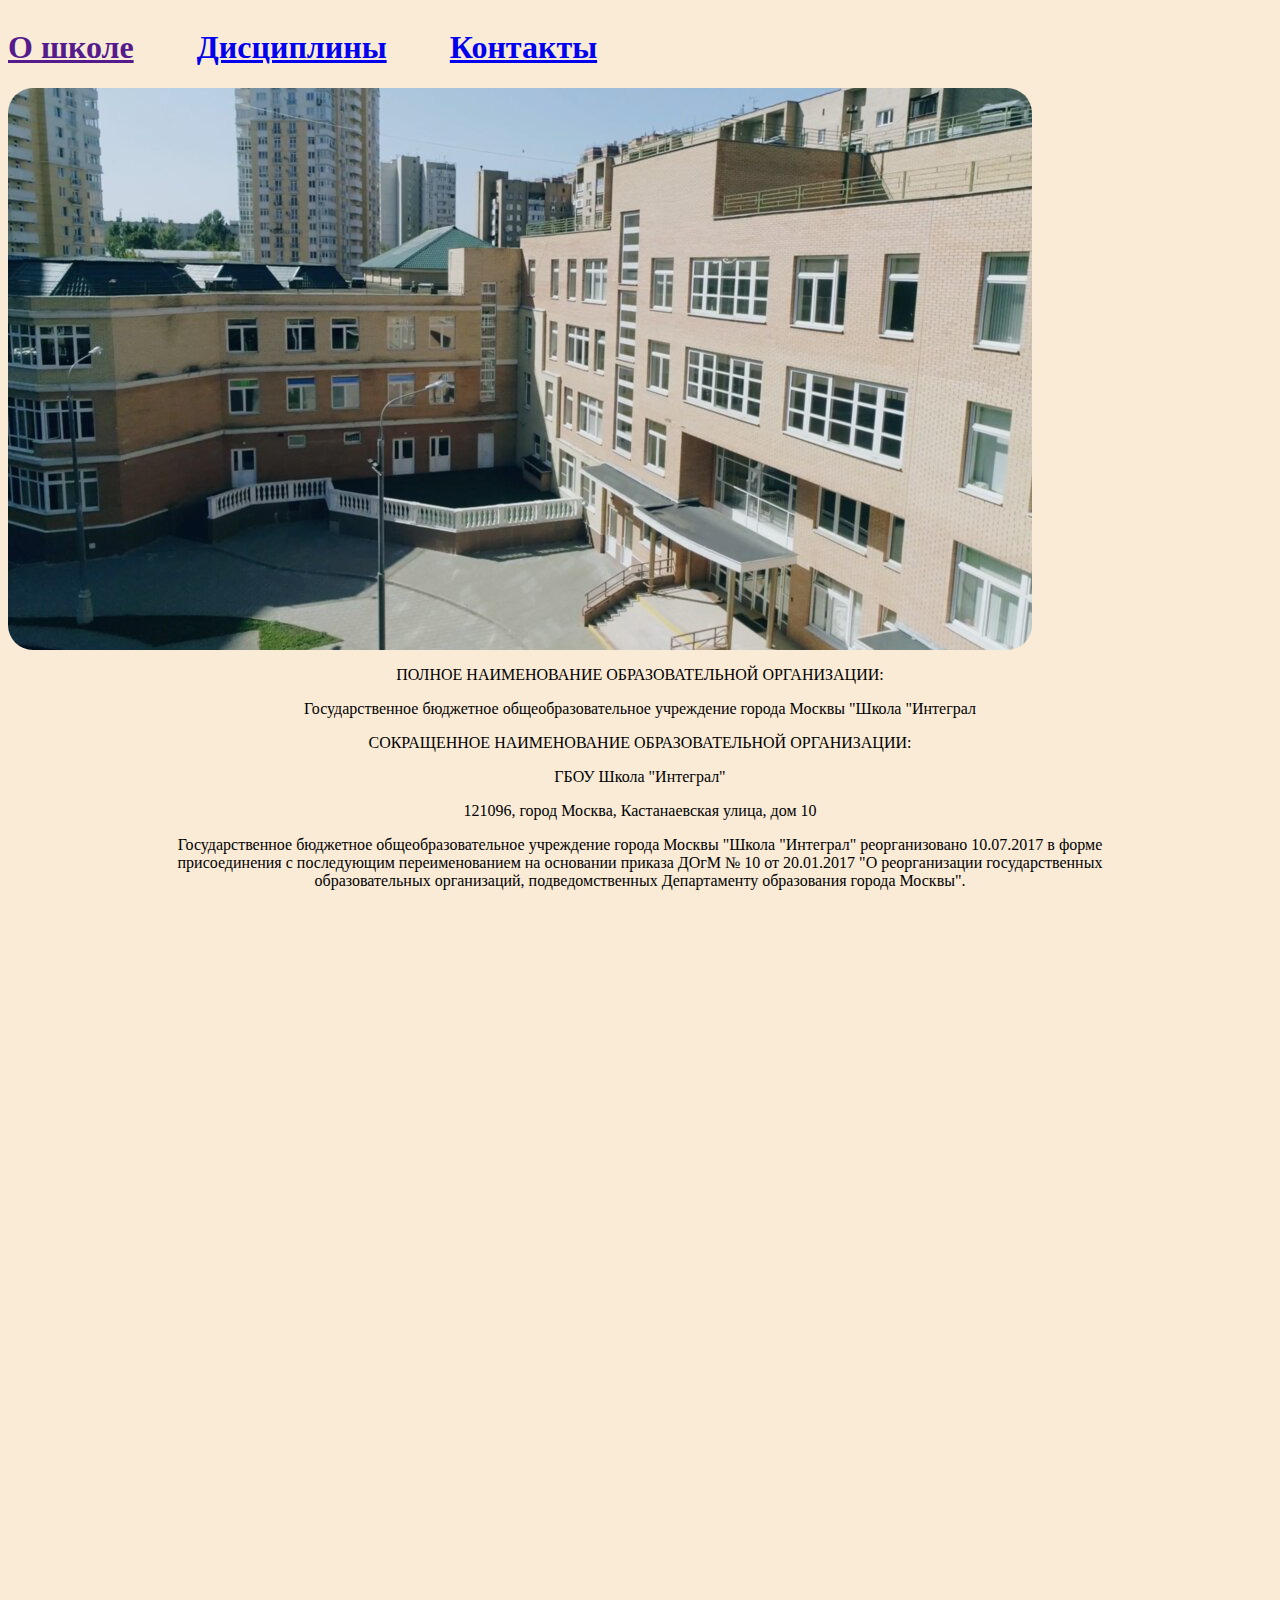
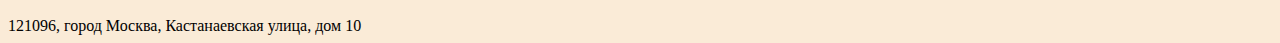
<file: index.html>
<!DOCTYPE>
<html>
 <head>
  <link href="https://cdn.jsdelivr.net/npm/bootstrap@5.1.3/dist/css/bootstrap.min.css" rel="stylesheet" integrity="sha384-1BmE4kWBq78iYhFldvKuhfTAU6auU8tT94WrHftjDbrCEXSU1oBoqyl2QvZ6jIW3" crossorigin="anonymous">
  <link rel="stylesheet" href="main.css">
  <link href="https://cdn.jsdelivr.net/npm/bootstrap@5.1.3/dist/css/bootstrap.min.css" rel="stylesheet" integrity="sha384-1BmE4kWBq78iYhFldvKuhfTAU6auU8tT94WrHftjDbrCEXSU1oBoqyl2QvZ6jIW3" crossorigin="anonymous">
  <meta http-equiv="Content-Type" content="text/html; charset=utf-8">
  <title>Школа "Интеграл"</title>
 </head>
 <body style="background-color: antiquewhite;">
  <div class="container text-center">
    <div class="row">
    <h1 class="col"><a href="">О школе</a></h1>
    <h1 class="col"><a href="dist.html">Дисциплины</a></h1>
    <h1 class="col"><a href="prepod.html">Контакты</a></h1>
  </div>
  <img class="school mt-5" src="XXL.jpg" alt="альтернативный текст">
  </div>
  <div class="about">
    <div><p>ПОЛНОЕ НАИМЕНОВАНИЕ ОБРАЗОВАТЕЛЬНОЙ ОРГАНИЗАЦИИ:</p></div>
    <div><p>Государственное бюджетное общеобразовательное учреждение города Москвы "Школа "Интеграл</p></div>
    <div><p>СОКРАЩЕННОЕ НАИМЕНОВАНИЕ ОБРАЗОВАТЕЛЬНОЙ ОРГАНИЗАЦИИ: </p></div>
    <div><p>ГБОУ Школа "Интеграл"</p></div>
    <div><p>121096, город Москва, Кастанаевская улица, дом 10</p></div>
    <div><p>Государственное бюджетное общеобразовательное учреждение города Москвы "Школа "Интеграл" реорганизовано 10.07.2017 в форме присоединения с последующим переименованием на основании приказа ДОгМ № 10 от 20.01.2017 "О реорганизации государственных образовательных организаций, подведомственных Департаменту образования города Москвы".</p></div>
  </div>
  <div class="container">
    <div class="col d-flex justify-content-center ">
    <div id="map-container-google-1" class="z-depth-1-half map-container " style="height: auto; width: 60%; border-radius: 20px;" >
      <iframe src="https://www.google.com/maps/embed?pb=!1m18!1m12!1m3!1d2246.0412532644277!2d37.4955102!3d55.740412199999994!2m3!1f0!2f0!3f0!3m2!1i1024!2i768!4f13.1!3m3!1m2!1s0x46b54956ab812aef%3A0x6ca91ea55c1cb0f6!2z0JrQsNGB0YLQsNC90LDQtdCy0YHQutCw0Y8g0YPQuy4sIDEwLCDQnNC-0YHQutCy0LAsIDEyMTA5Ng!5e0!3m2!1sru!2sru!4v1652358592515!5m2!1sru!2sru" width="600" height="450" style="border:0;" allowfullscreen="" loading="lazy" referrerpolicy="no-referrer-when-downgrade"></iframe>
    </div>
  </div>
  </div>
 </body>
 121096, город Москва, Кастанаевская улица, дом 10
</file>
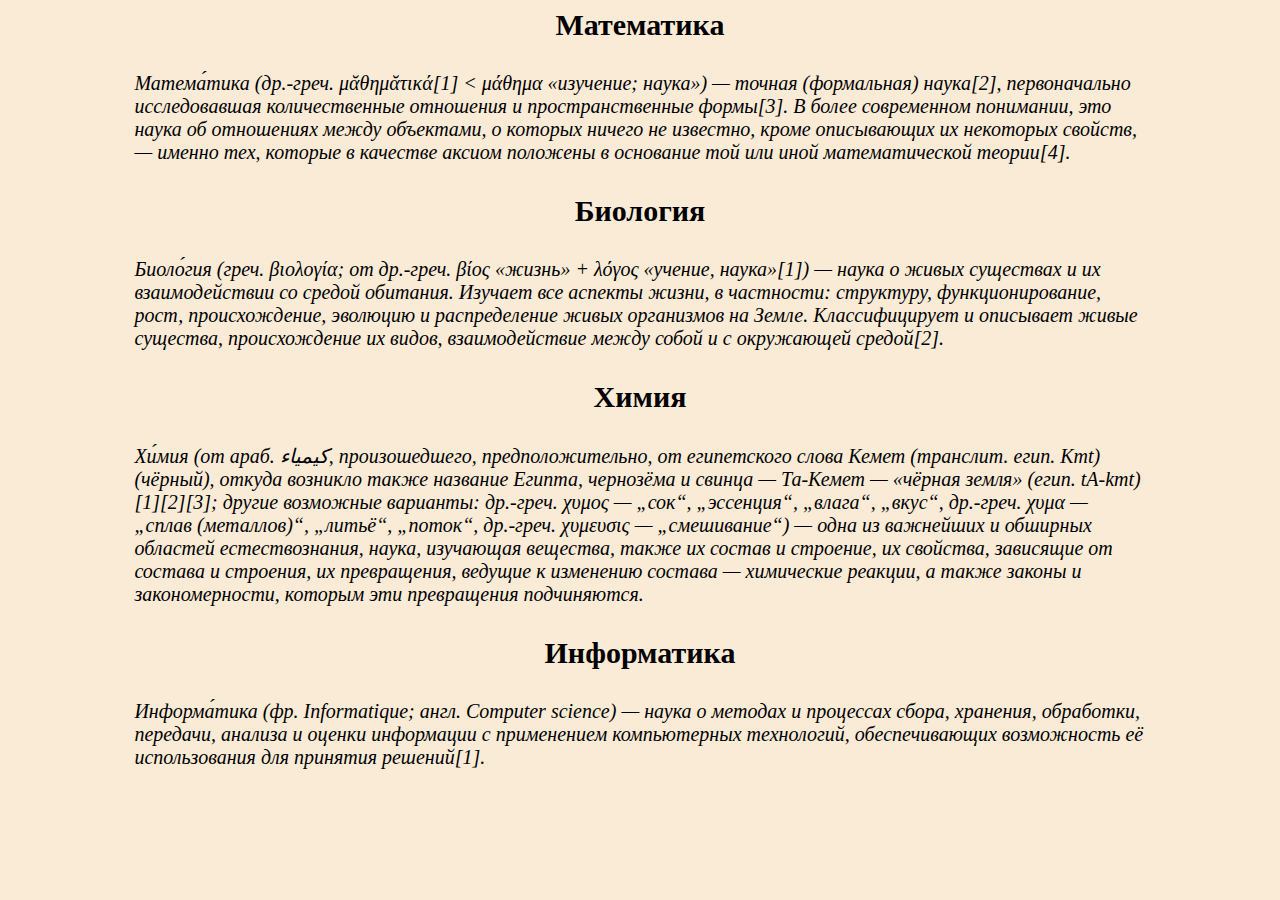
<file: dist.html>
<!DOCTYPE>
<html>
 <head>
  <link href="https://cdn.jsdelivr.net/npm/bootstrap@5.1.3/dist/css/bootstrap.min.css" rel="stylesheet" integrity="sha384-1BmE4kWBq78iYhFldvKuhfTAU6auU8tT94WrHftjDbrCEXSU1oBoqyl2QvZ6jIW3" crossorigin="anonymous">
  <link rel="stylesheet" href="main.css">
  <meta http-equiv="Content-Type" content="text/html; charset=utf-8">
  <title>Дисциплины</title>
 </head>
 <body style="background-color: antiquewhite;">
    <div class="dist">
        <div class="dist_t"><p>Математика</p></div>
        <div class="dist_a"><p>Матема́тика (др.-греч. μᾰθημᾰτικά[1] < μάθημα «изучение; наука») — точная (формальная) наука[2], первоначально исследовавшая количественные отношения и пространственные формы[3]. В более современном понимании, это наука об отношениях между объектами, о которых ничего не известно, кроме описывающих их некоторых свойств, — именно тех, которые в качестве аксиом положены в основание той или иной математической теории[4].</p></div>
        <div class="dist_t"><p>Биология</p></div>
        <div class="dist_a"><p>Биоло́гия (греч. βιολογία; от др.-греч. βίος «жизнь» + λόγος «учение, наука»[1]) — наука о живых существах и их взаимодействии со средой обитания. Изучает все аспекты жизни, в частности: структуру, функционирование, рост, происхождение, эволюцию и распределение живых организмов на Земле. Классифицирует и описывает живые существа, происхождение их видов, взаимодействие между собой и с окружающей средой[2].</p></div>
        <div class="dist_t"><p>Химия</p></div>
        <div class="dist_a"><p>Хи́мия (от араб. کيمياء‎, произошедшего, предположительно, от египетского слова Кемет (транслит. егип. Kmt) (чёрный), откуда возникло также название Египта, чернозёма и свинца — Та-Кемет — «чёрная земля» (егип. tA-kmt)[1][2][3]; другие возможные варианты: др.-греч. χυμος — „сок“, „эссенция“, „влага“, „вкус“, др.-греч. χυμα — „сплав (металлов)“, „литьё“, „поток“, др.-греч. χυμευσις — „смешивание“) — одна из важнейших и обширных областей естествознания, наука, изучающая вещества, также их состав и строение, их свойства, зависящие от состава и строения, их превращения, ведущие к изменению состава — химические реакции, а также законы и закономерности, которым эти превращения подчиняются.</p></div>
        <div class="dist_t"><p>Информатика</p></div>
        <div class="dist_a"><p>Информа́тика (фр. Informatique; англ. Computer science) — наука о методах и процессах сбора, хранения, обработки, передачи, анализа и оценки информации с применением компьютерных технологий, обеспечивающих возможность её использования для принятия решений[1].</p></div>
    </div>
 </body>
</file>
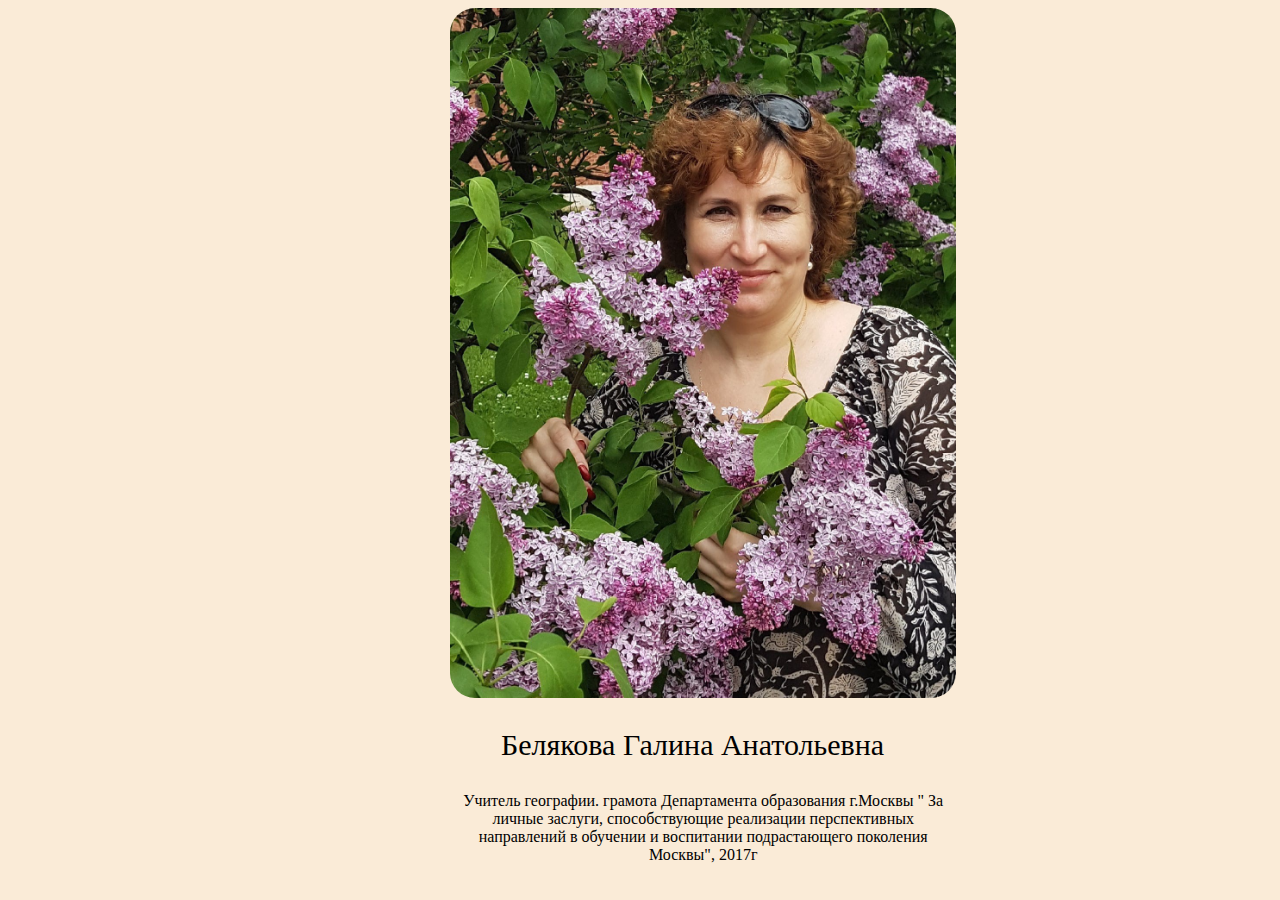
<file: prepod.html>
<!DOCTYPE>
<html>
 <head>
  <link href="https://cdn.jsdelivr.net/npm/bootstrap@5.1.3/dist/css/bootstrap.min.css" rel="stylesheet" integrity="sha384-1BmE4kWBq78iYhFldvKuhfTAU6auU8tT94WrHftjDbrCEXSU1oBoqyl2QvZ6jIW3" crossorigin="anonymous">
  <link rel="stylesheet" href="main.css">
  <meta http-equiv="Content-Type" content="text/html; charset=utf-8">
  <title>Учитель</title>
 </head>
 <body style="background-color: antiquewhite;">
    <div class="container ">
     <div class="col mt-5">
        <img class="galya" style="margin-left: 35%;" src="galya.jpg" alt="">
        <p class="name" style="margin-left: 35%;">Белякова Галина Анатольевна</p>
        <p class="ace" style="margin-left: 35%;">Учитель географии. грамота Департамента образования г.Москвы " За личные заслуги, способствующие реализации перспективных направлений в обучении и воспитании подрастающего поколения Москвы", 2017г</p>
    </div>
 </body>
</file>
<file: main.css>
h1 {
    float: left;
    padding-right: 5%;
}

.header {
    margin-left: 35%;
    width: 30%;
}

h1:hover{
    color: aqua;
}

.school{
    border-radius: 25px;
}

.about{
    width: 80%;
    text-align: center;
    margin-left: 10%;
}

.galya{
    width: 40%;
    border-radius: 25px;
}

.name{
    font-size: 30px;
    padding-left: 4%;
}


.ace{
    width: 40%;
    text-align: center;
}

.dist{
    width: 80%;
    margin-left: 10%;
}

.dist_t{
    font-weight: bold;
    font-size: 30px;
    text-align: center;
}

.dist_a{
    font-size: 20px;
    font-style: italic;
}

.map-container{
    overflow:hidden;
    padding-bottom:56.25%;
    position:relative;
    height:0;
  }
  .map-container iframe{
    left:0;
    top:0;
    height:100%;
    width:100%;
    position:absolute;
  }
</file>
